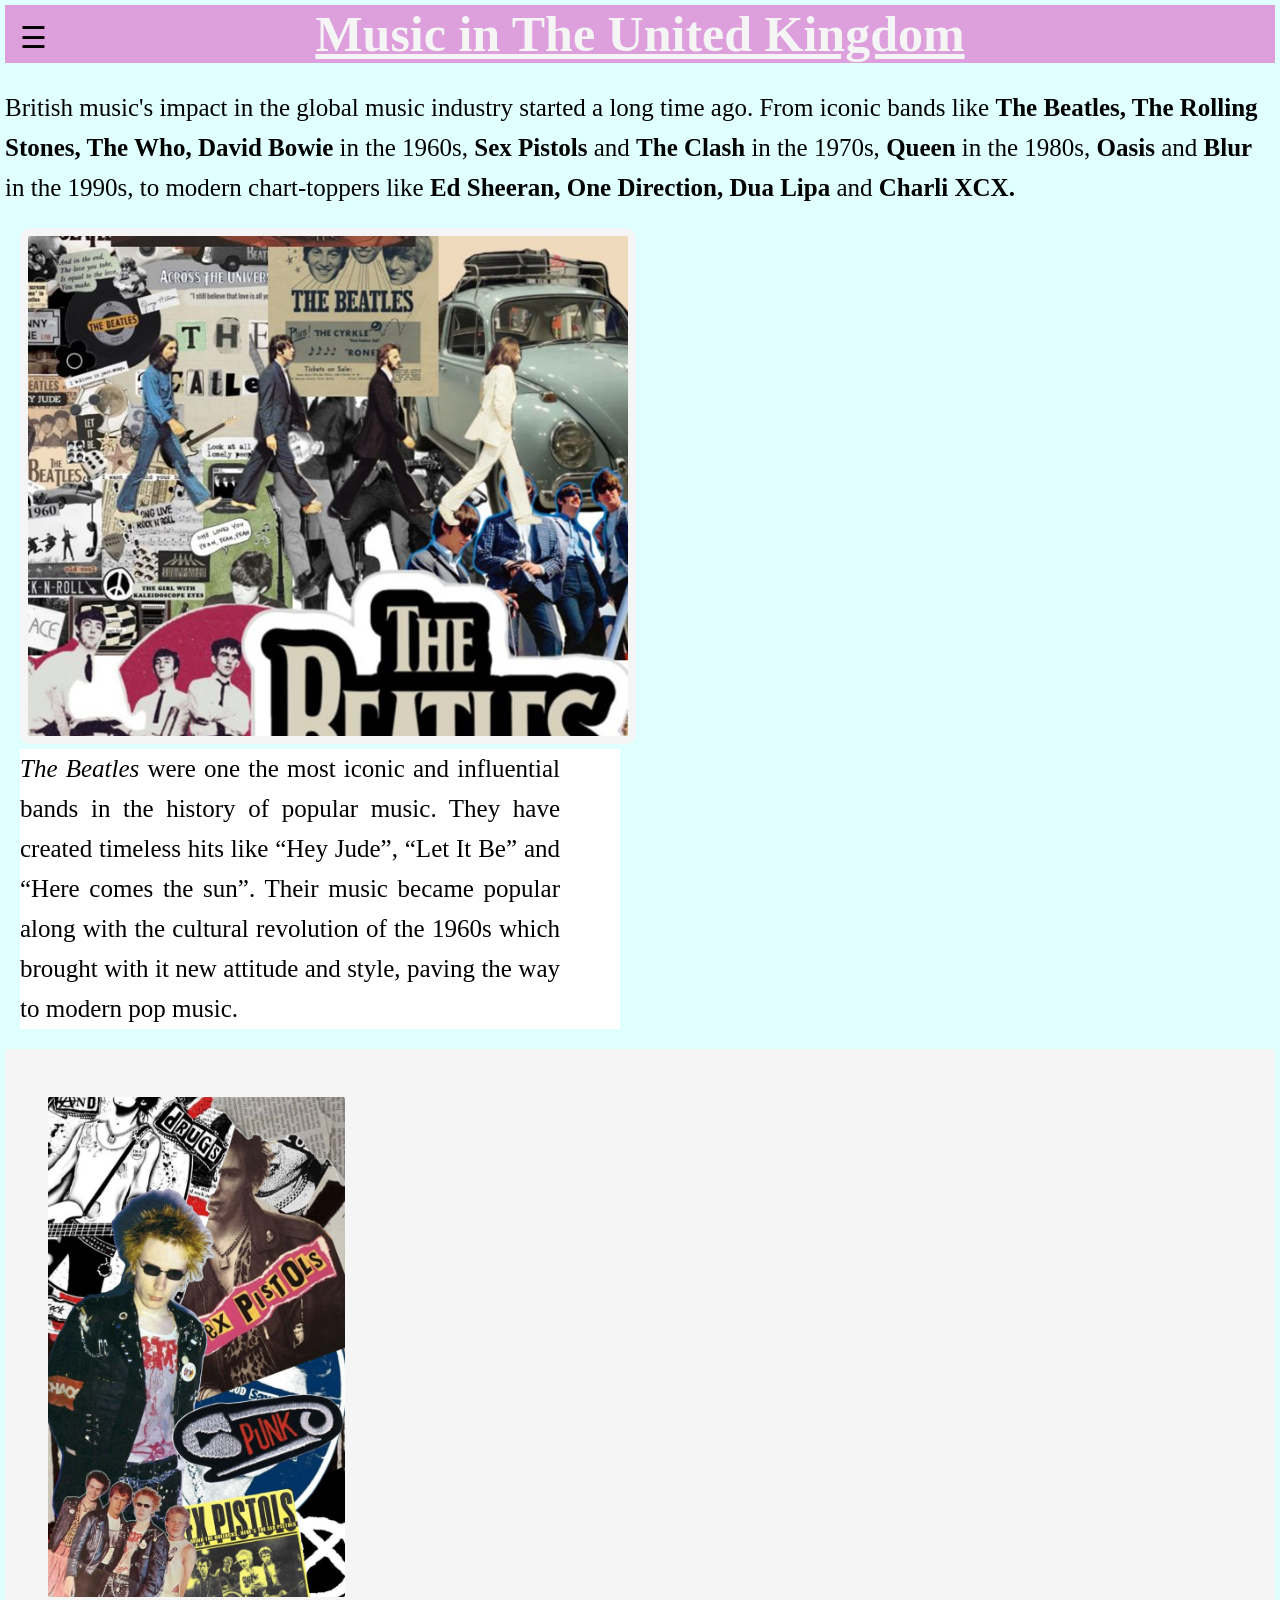
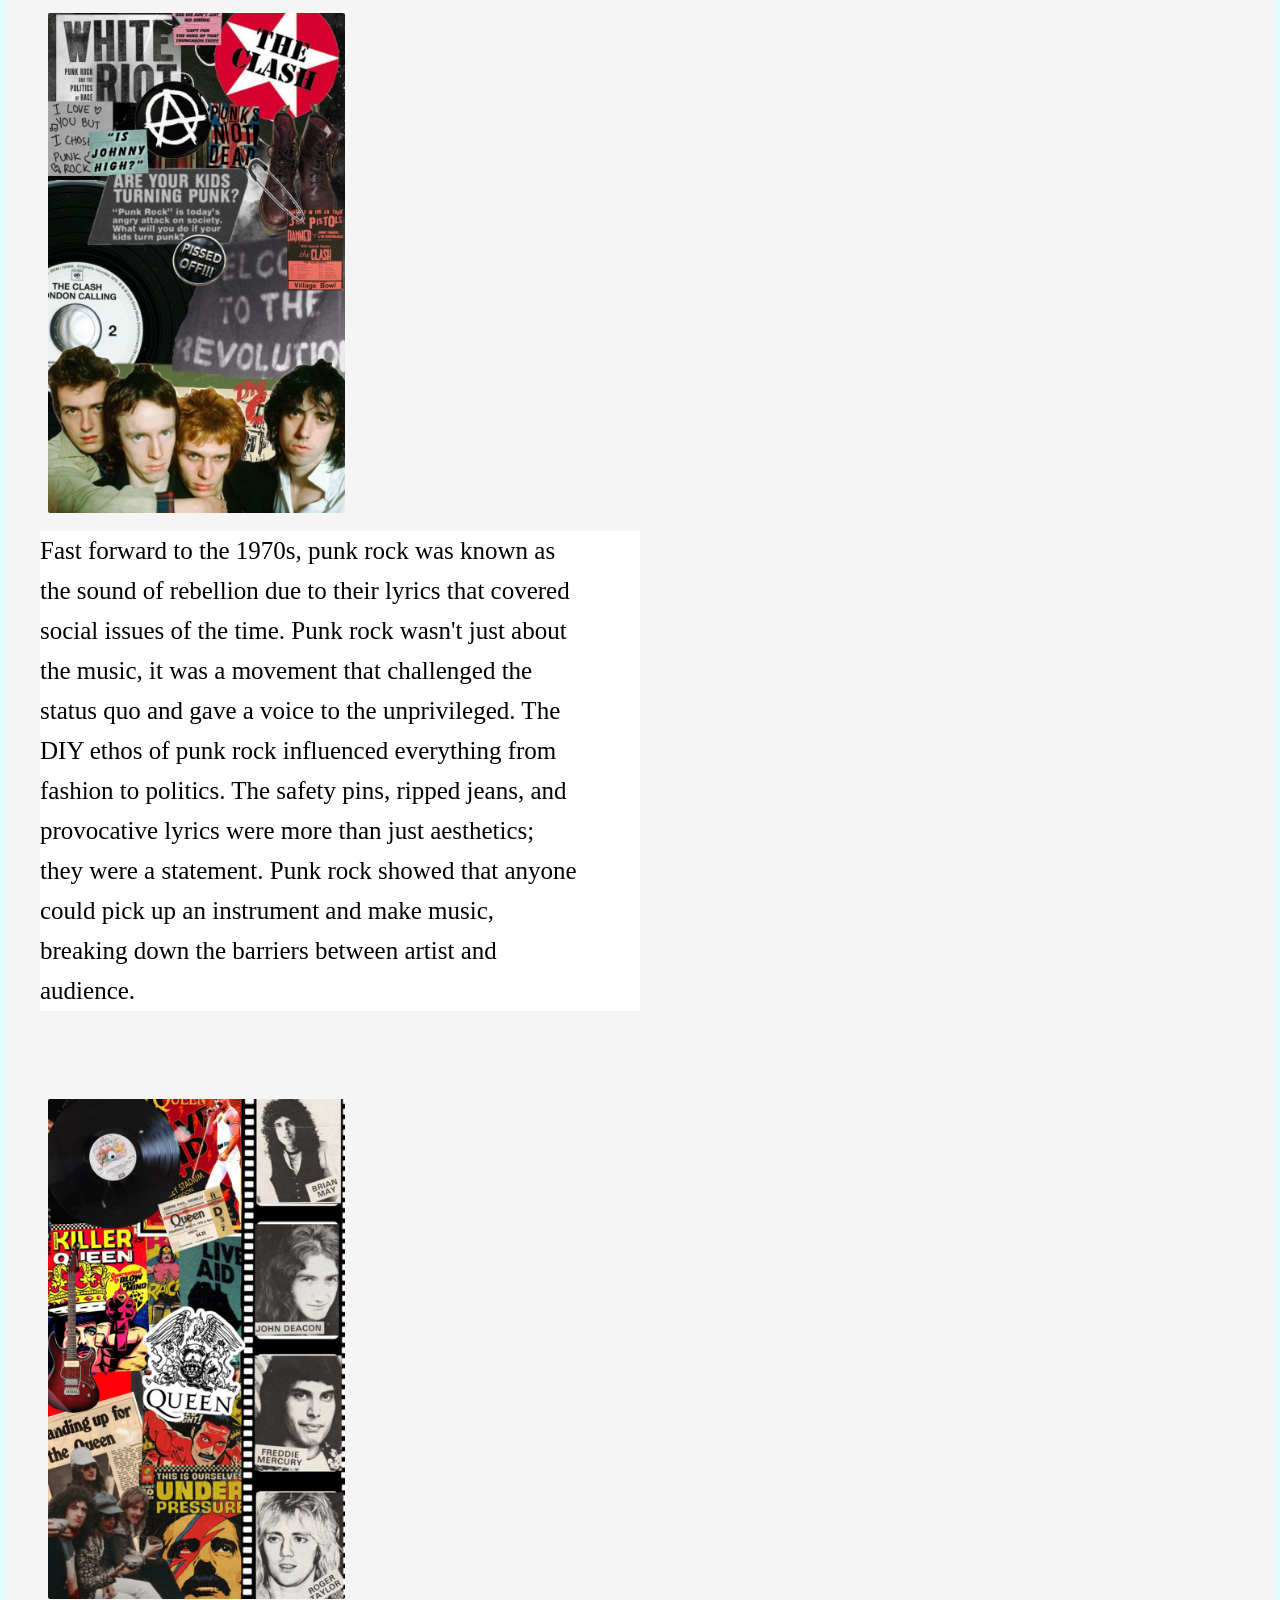
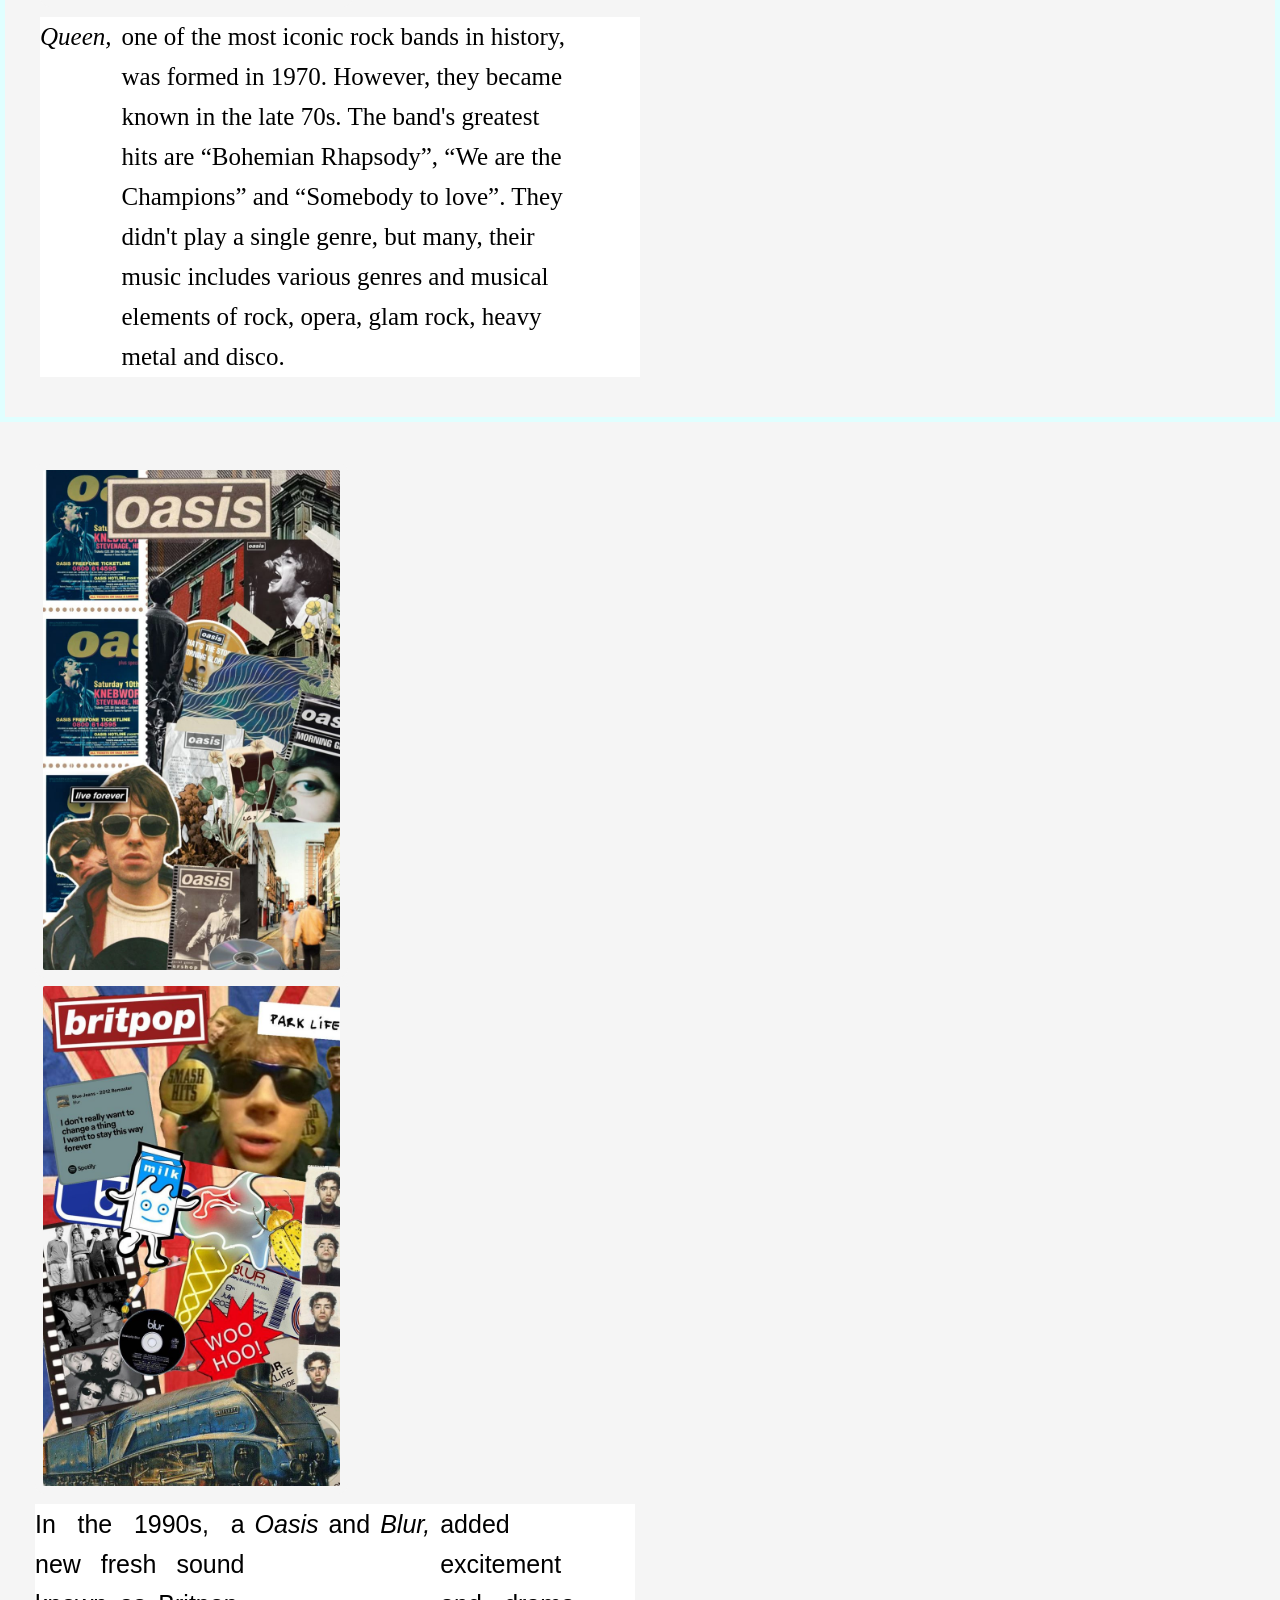
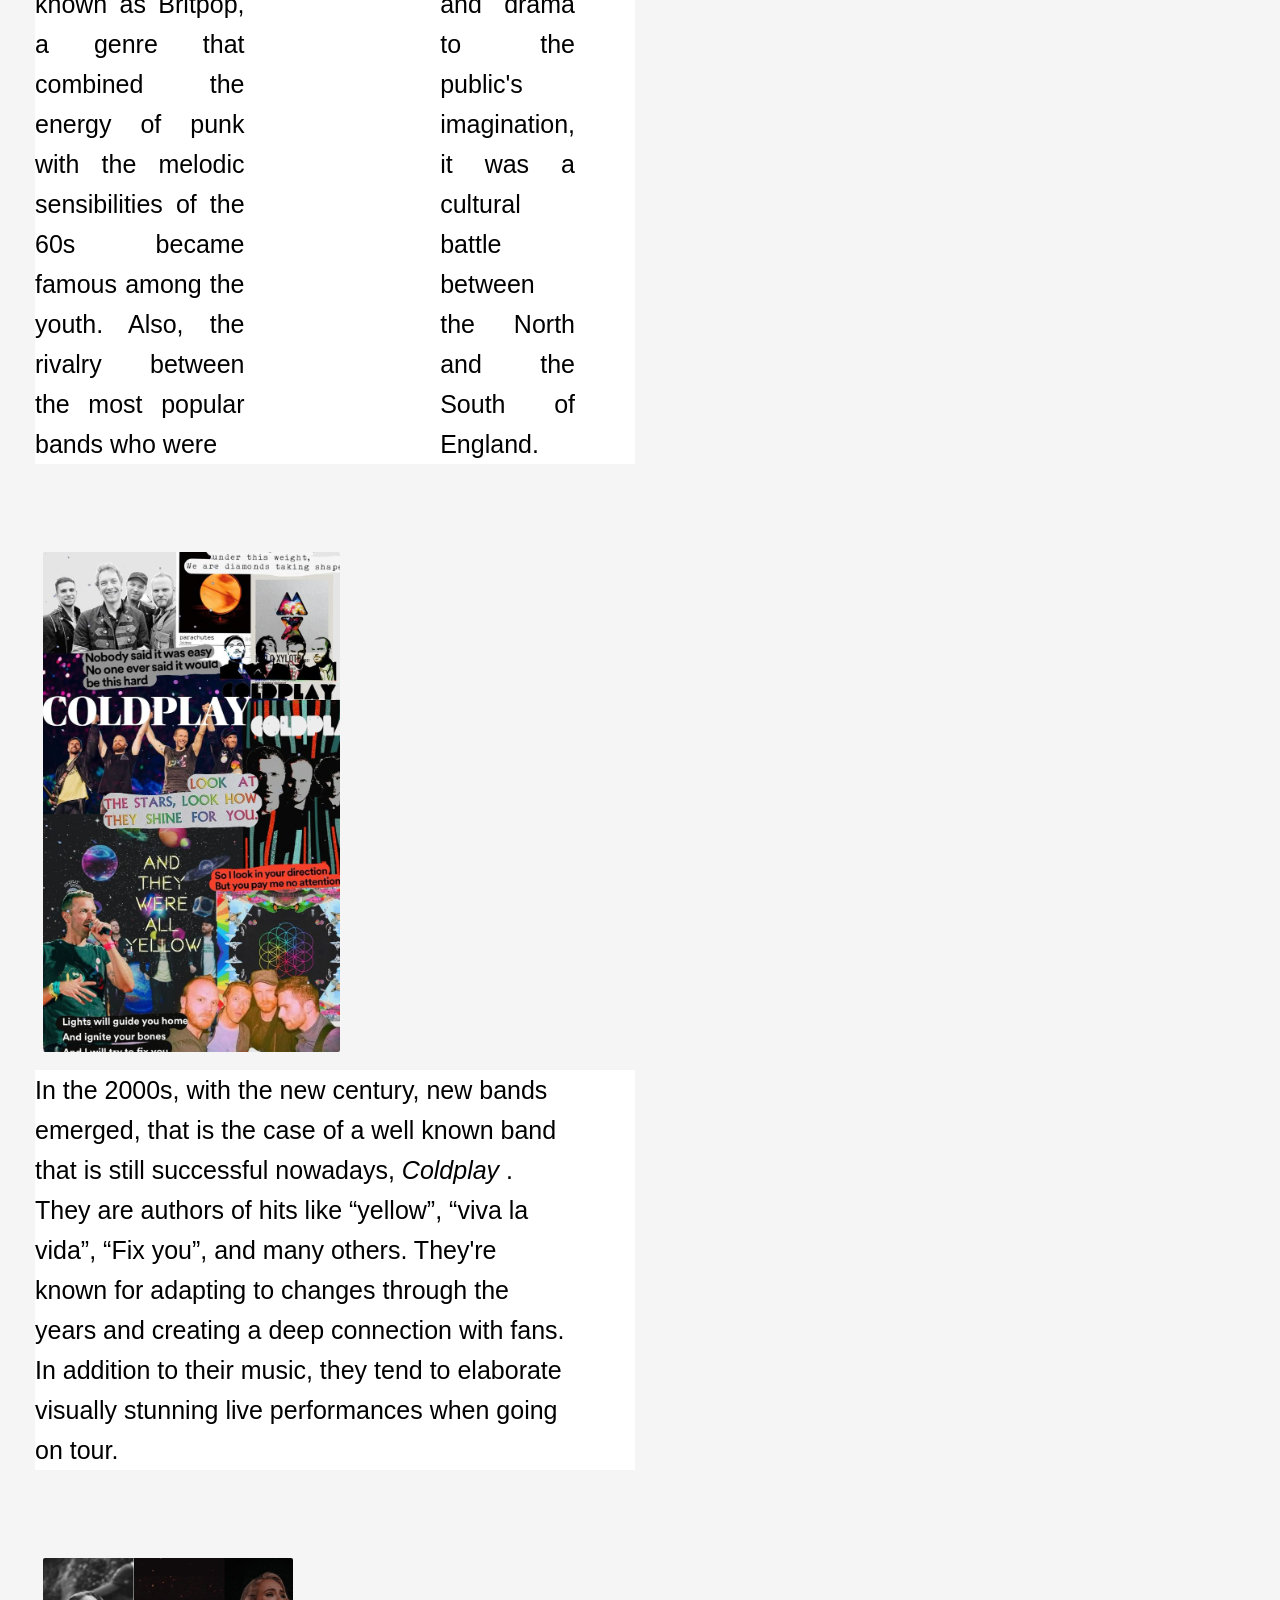
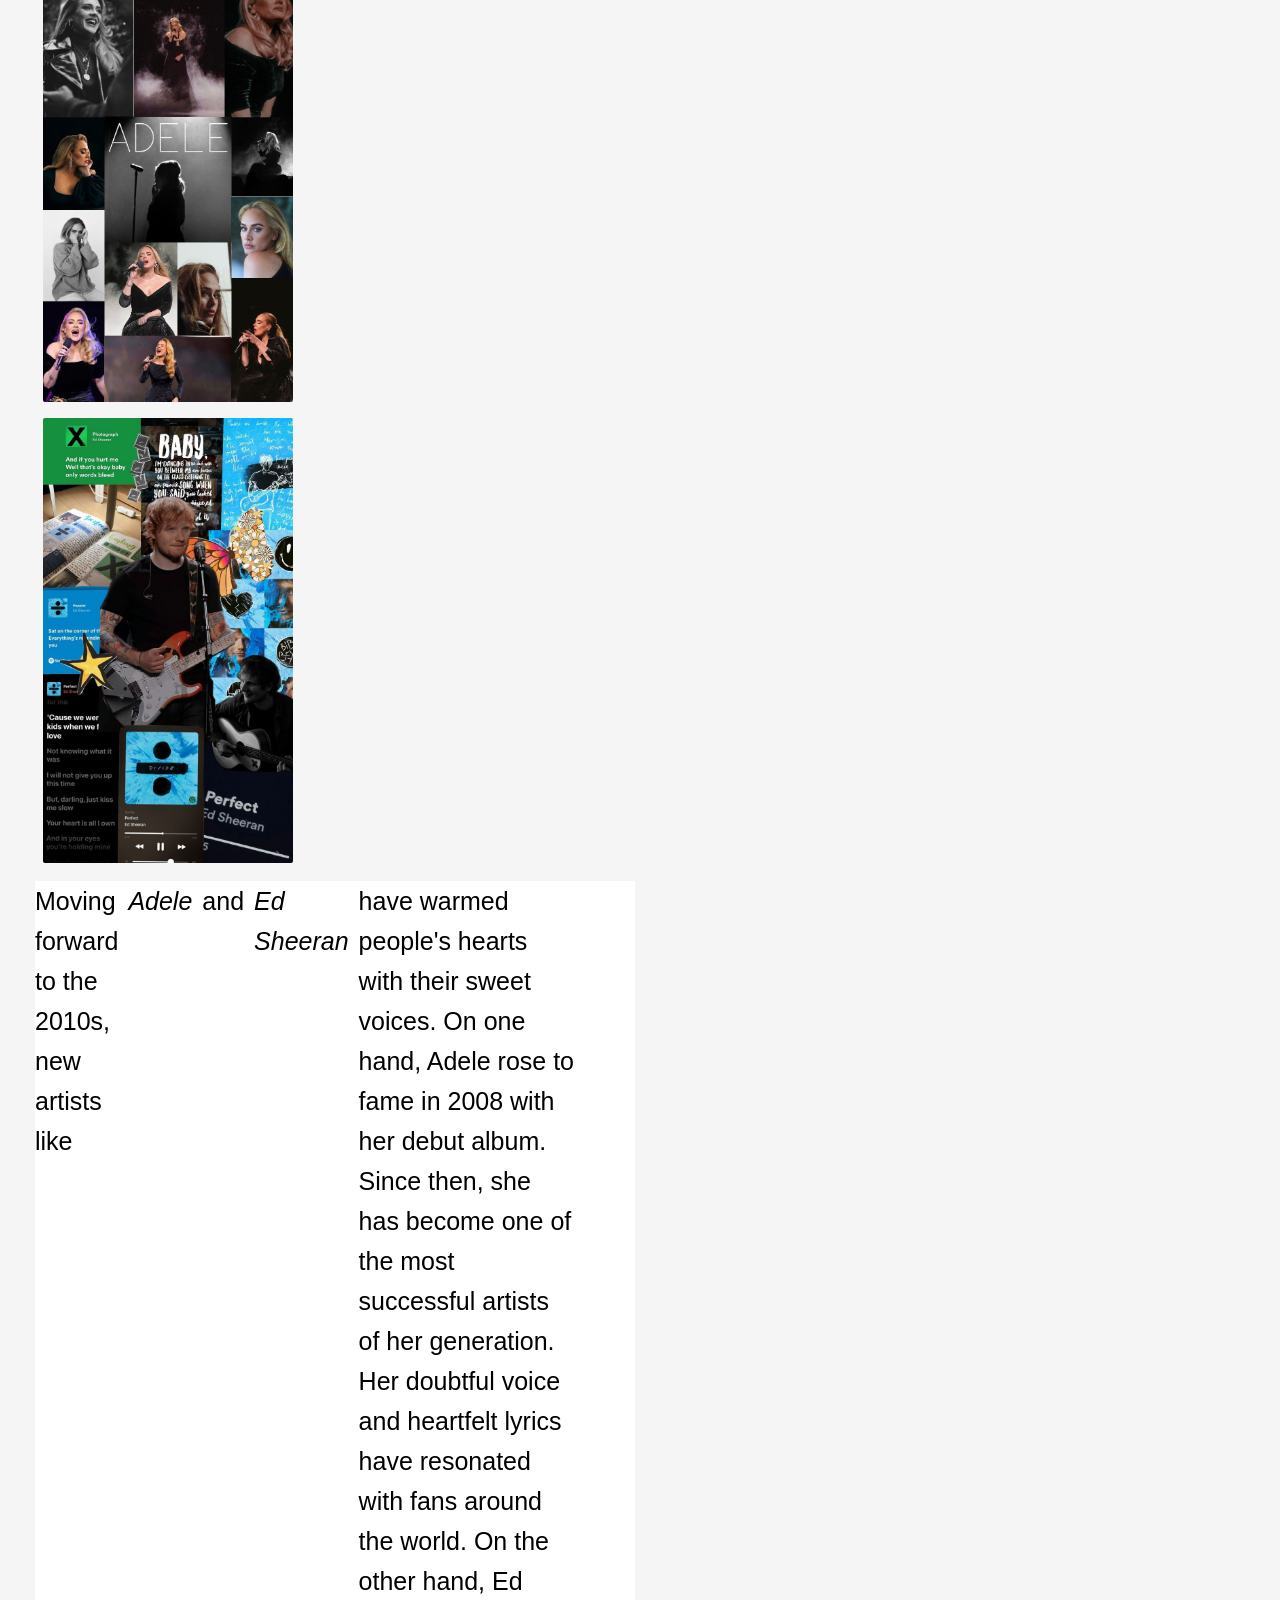
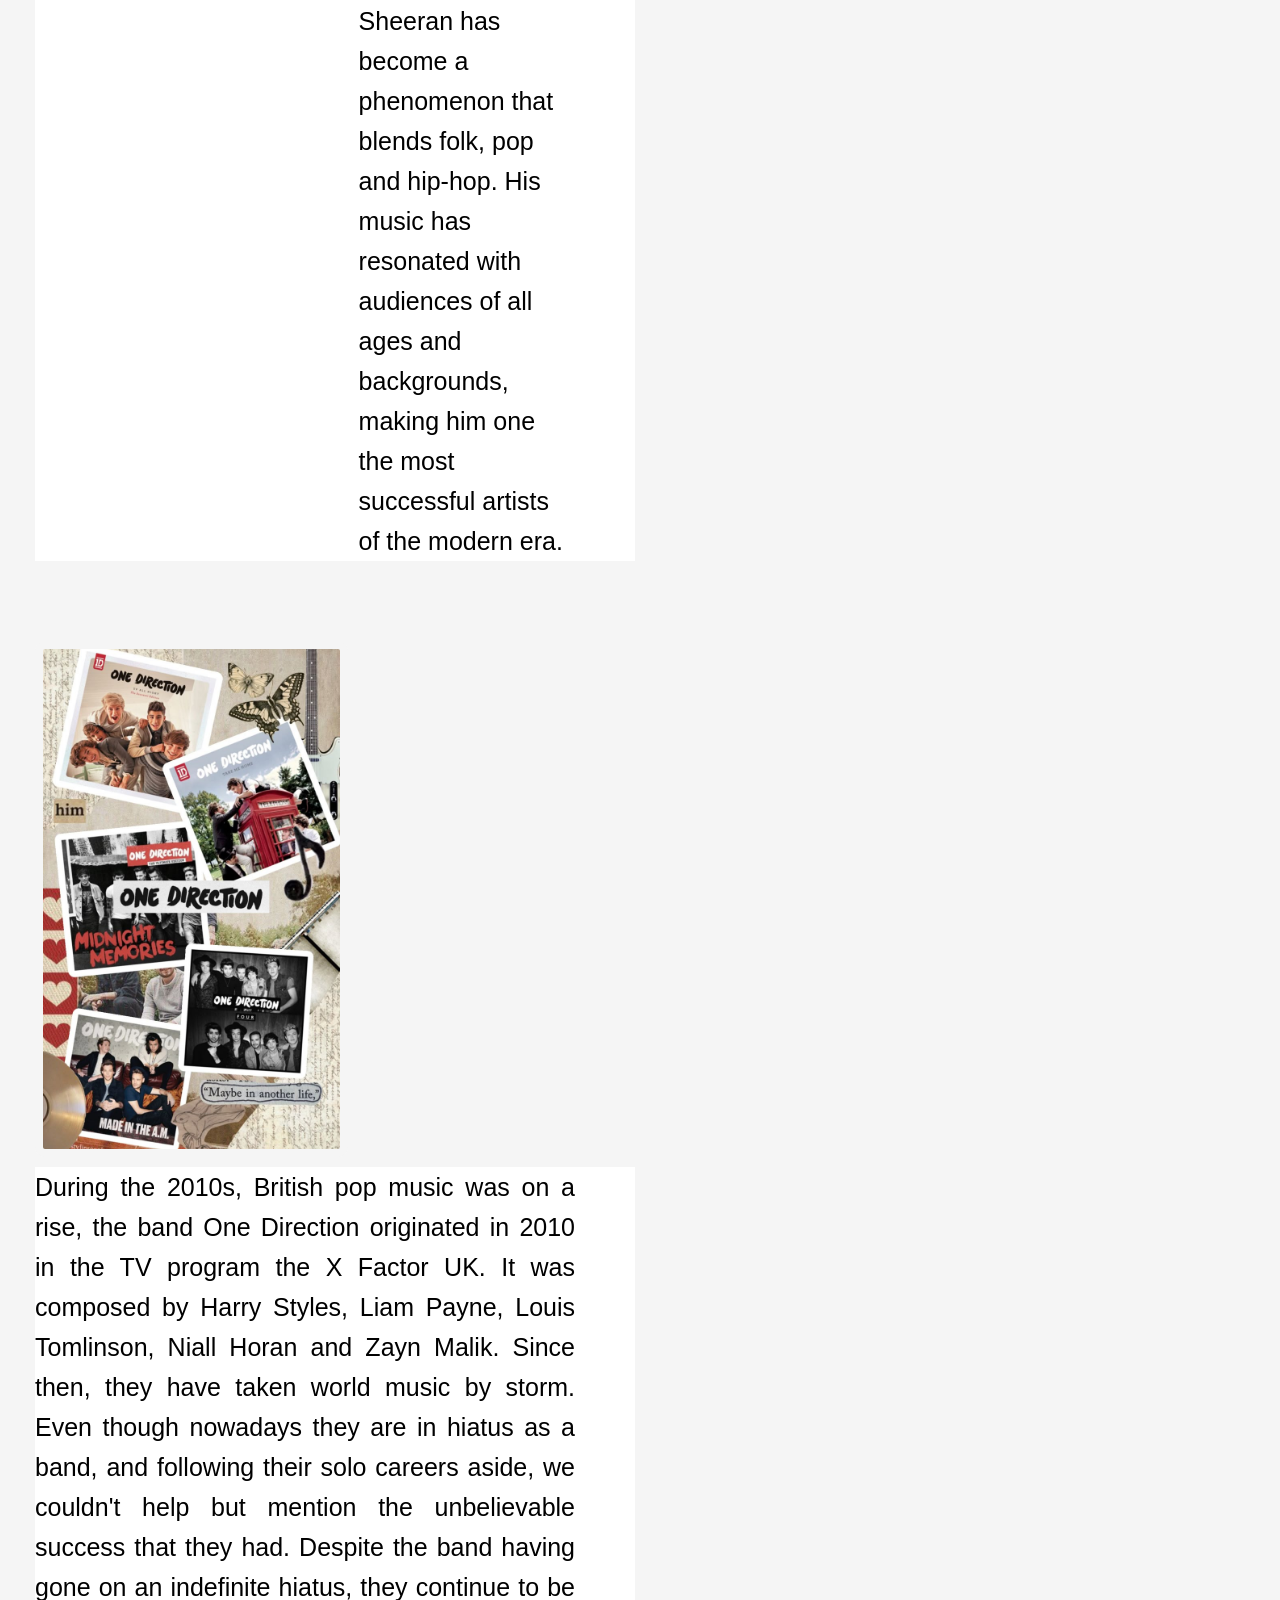
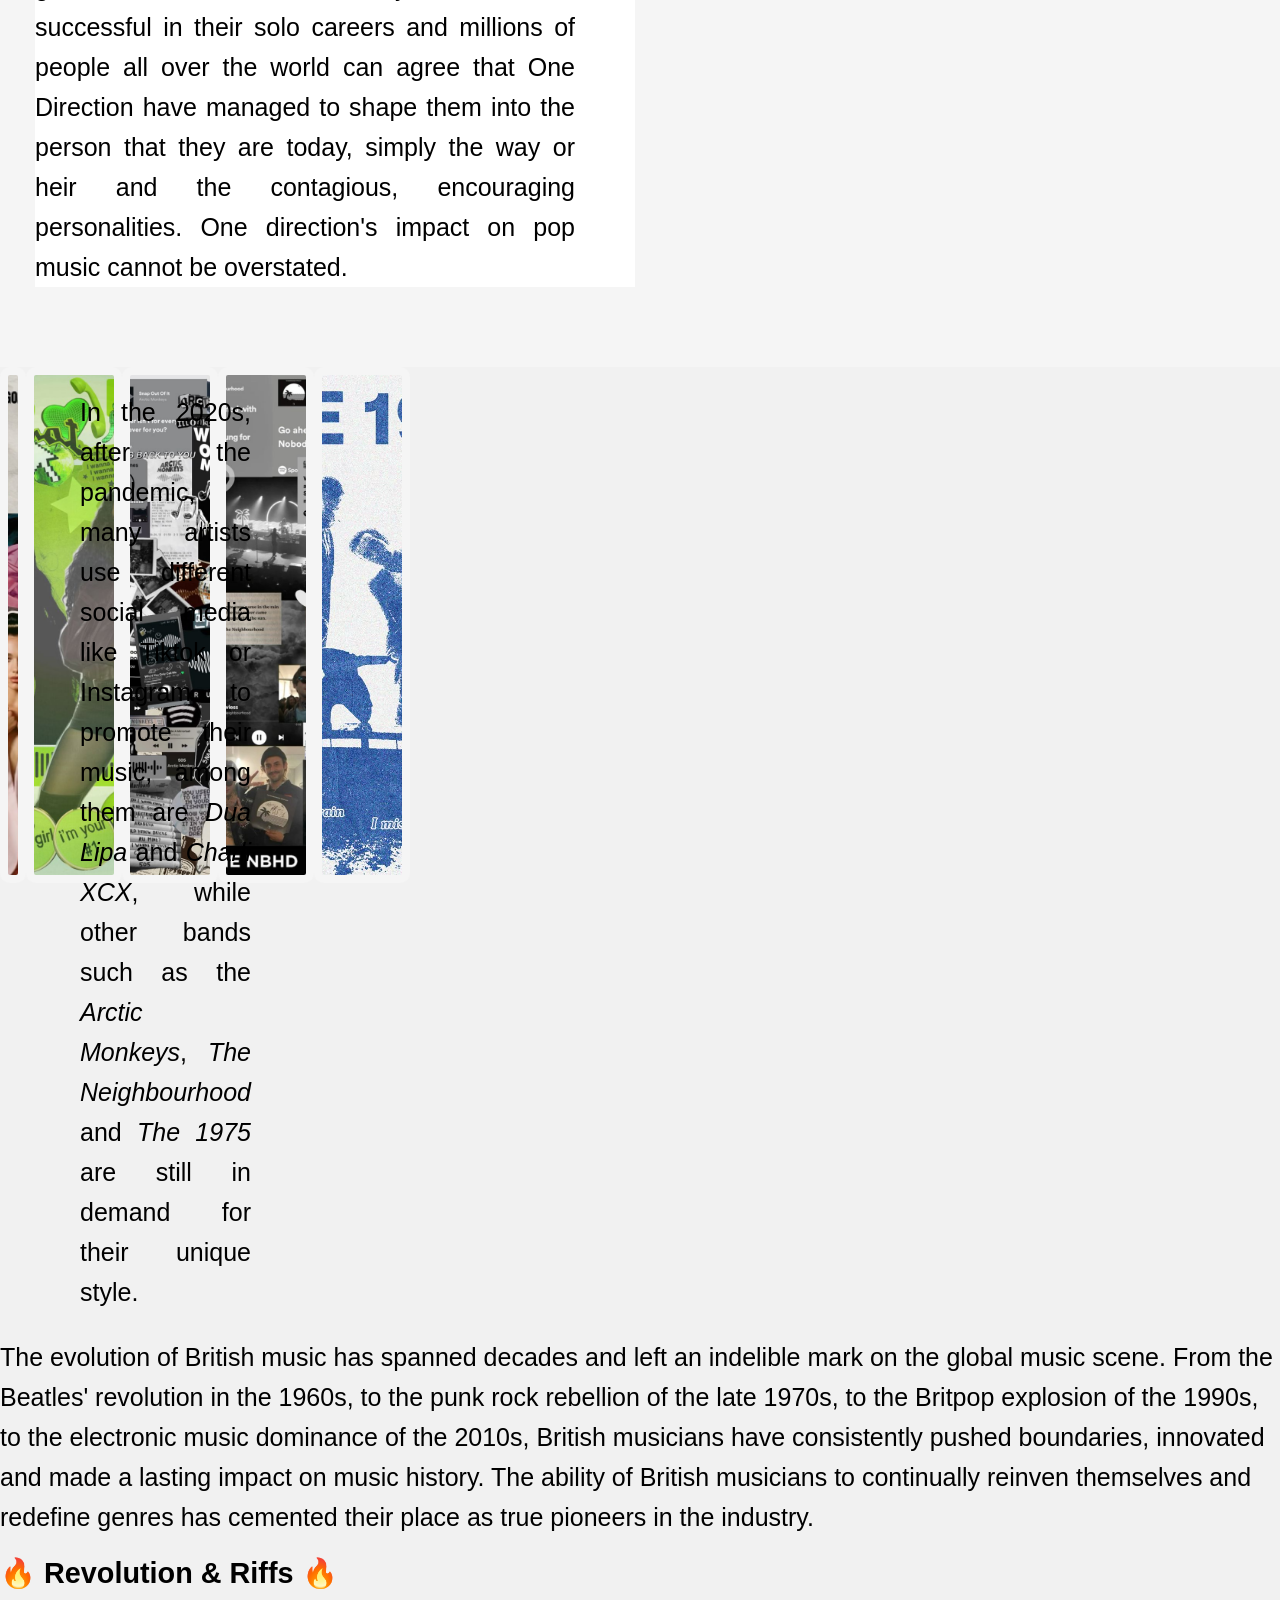
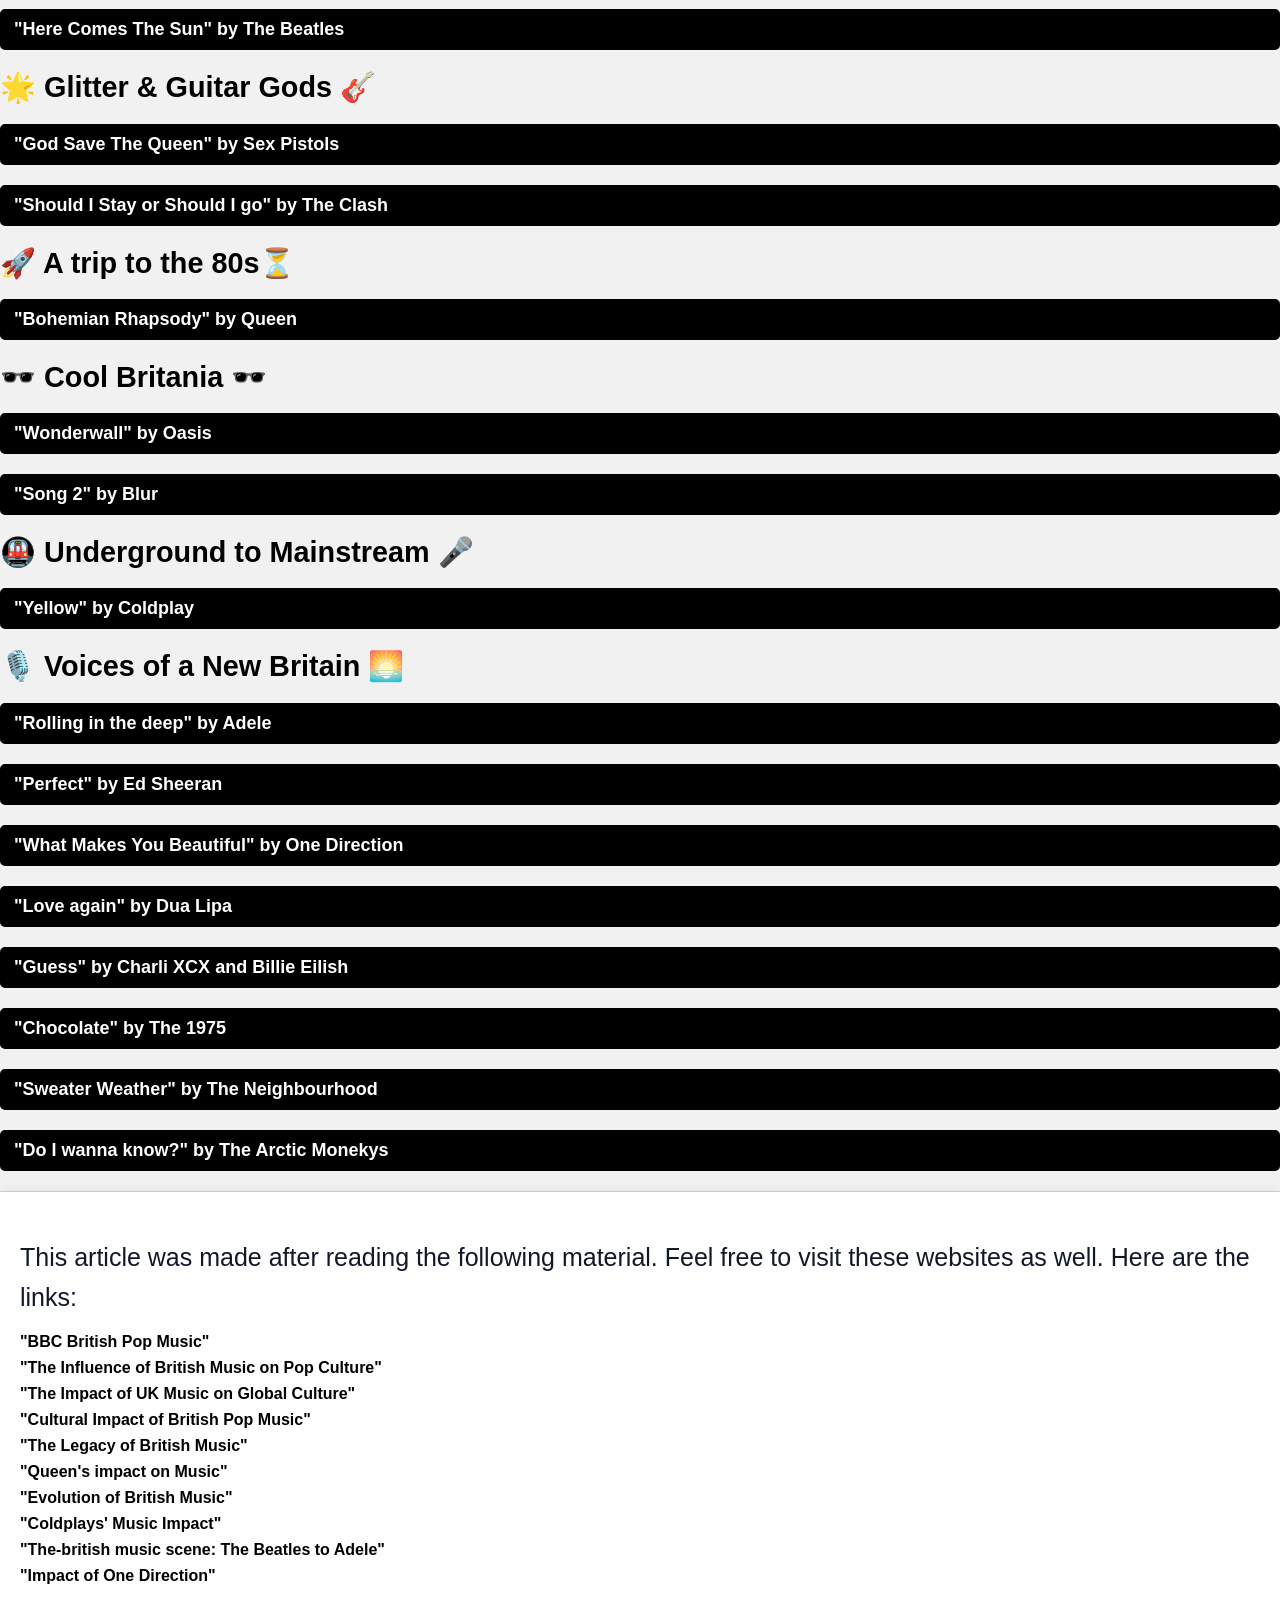
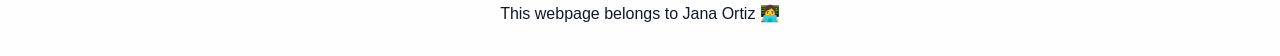
<file: index.html>
<!DOCTYPE html>
<html lang="en">

<head>
  <meta charset="UTF-8">
  <meta name="viewport" content="width=device-width, initial-scale=1.0">
  <div class="contenedor-principal">
    <style>
      body {
        margin: 0;
        padding: 0;
        font-family: 'Segoe UI', Tahoma, Geneva, Verdana, sans-serif;
        color: black;
        /* Texto oscuro y legible */
      }

      .bloque {
        display: flex;
        align-items: flex-start;
        gap: 20px;
        margin: 20px;
      }

      .texto {
        text-align: left;
        font-size: 25px;
      }

      .texto p {
        text-align: left;
        margin: 0;
      }

      h1 {
        font-size: 1.8em;
      }

      p {
        line-height: 1.6;
        text-align: left;
        margin-bottom: 0;
      }

      .imagen-musica {
        width: 1005;
        height: auto;
      }

      .contenedor {
        flex-direction: column;
        align-items: flex-start;
        gap: 20px;
        padding: 10px;
        display: flex;
      }

      .imagen {
        flex: 1;
        width: 250px;
        height: 300px;
      }

      .descripcion {
        flex: 1;
      }

      footer {
        background-color: rgba(255, 255, 255, 0.9);
        /* Fondo blanco semitransparente */
        padding: 20px;
        border-top: 1px solid #ccc;
        font-family: inherit;
        box-shadow: 0 -2px 10px rgba(0, 0, 0, 0.05);
      }

      footer p {
        font-size: 16px;
        color: #111827;
        margin-bottom: 10px;
      }

      footer ul {
        list-style-type: none;
        padding: 0;
      }

      footer li {
        margin: 8px 0;
      }

      footer a {
        text-decoration: none;
        color: black;
        font-weight: bold;
        transition: all 0.3s ease;
      }

      footer a:hover {
        color: lightseagreen;
        text-decoration: underline;
      }
    </style>
    <link rel="stylesheet" type="text/css" href="styles.css" media="screen">
</head>

<body>

  <header class="titulo"><strong>Music in The United Kingdom</strong></header>
  <p style="text-align: left; gap: 5px;">British music's impact in the global music industry started a long time ago.
    From iconic bands like <strong>The
      Beatles, The Rolling Stones, The Who, David Bowie </strong> in the 1960s, <strong>Sex Pistols</strong> and
    <strong>The Clash</strong> in the 1970s,<strong> Queen </strong> in the 1980s, <strong>Oasis </strong> and<strong>
      Blur</strong> in the 1990s, to modern chart-toppers like <strong> Ed Sheeran, One Direction, Dua Lipa</strong>
    and <strong>Charli XCX.</strong>
  </p>
  <main>
    <section class="articulothebeatles">
      <div class="bloque">
        <div style="display: flex; flex-direction: column; gap: 5px;">
          <div class="imagen-responsive">
            <img src="img/Thebeatles.jpg" style="width: 100%; max-width: 100%; height: auto;" alt="imagen_thebeatles" class="imagen-musica" class="imagen-expendida">
          </div>
          <div class="texto">
            <p>
              <em>The Beatles </em>were one the most iconic and influential bands in the history of popular
              music. They have created timeless hits like “Hey Jude”, “Let It Be” and “Here comes the sun”.
              Their music became popular along with the cultural revolution of the 1960s which brought with it new
              attitude and style, paving the way to modern pop music.
            </p>
          </div>
        </div>
      </div>
      </article>
    </section>
    <section class="articulopunk">
      <article class="punk">
        <div class="bloques-container">
          <div class="bloque" align-items: flex-start;">
            <div style="flex-direction: column">
              <div class="imagen-responsive">
                <img  src="img/Sexpistols.jpg" style="width: 100%; max-width: 100%; height: auto;"  alt="imagen_sexpistols"
                  class="imagen-musica"class="imagen-expendida" >
                <img src="img/theclash.jpg" style="width: 100%; max-width: 100%; height: auto;" alt="imagen_theclash"
                  class="imagen-musica"class="imagen-expendida">
              </div>
            </div>

            <!--texto-->
            <div class="texto" style="text-align: left; flex: 1;">
              <p style="text-align: left;">
                Fast forward to the 1970s, punk rock was known as the sound of rebellion due to their lyrics that
                covered social issues of the time. Punk rock wasn't just about the music, it was a movement that
                challenged the status quo and gave a voice to the unprivileged.
                The DIY ethos of punk rock influenced everything from fashion to politics. The safety pins, ripped
                jeans, and provocative lyrics were more than just aesthetics; they were a statement. Punk rock
                showed that anyone could pick up an instrument and make music, breaking down the barriers between
                artist and audience.
              </p>
            </div>
          </div>
        </div>
      </article>
    </section>
    <section class="articulo_queen">
      <article class="queen">
        <div class="bloques-container">
          <div class="bloque">
            <div class="imagen-responsive">
              <img src="img/queenband.jpg" style="width: 100%; max-width: 100%; height: auto;" alt="imagen_queen" class="imagen-musica" class="imagen-expendida"></div>
            <div class="texto">
              <p class="descripcion" style="text-align: left;">
                     <em> Queen,</em> one of the most iconic rock bands in history, was formed in 1970. However, they became
                known in the late 70s. The band's greatest hits are “Bohemian Rhapsody”, “We are the Champions” and
                “Somebody to love”. They didn't play a single genre, but many, their music includes various genres
                and musical elements of rock, opera, glam rock, heavy metal and disco.
              </p>
      </article>
      </div>
      </div>
      </div>
    </section>
    <section class="articulooasisblur">
      <article class="oasisblue">
        <div class="bloques-container">
          <div class="bloque">
            <div class="imagen-responsive">
              <img src="img/oasis.jpg" style="width: 100%; max-width: 100%; height: auto;" alt="imagen_oasis" class="imagen-musica" class="imagen-expendida">
              <img src="img/blur.jpg" style="width: 100%; max-width: 100%; height: auto;"  alt="imagen_blur" class="imagen-musica"class="imagen-expendida" ></div>
            <div class="texto">
              <p class="descripcion" style="text-align: left; text-align: justify;">
                In the 1990s, a new fresh sound known as Britpop, a genre that combined the energy of punk with the
                melodic sensibilities of the 60s became famous among the youth. Also, the rivalry between the most
                popular bands who were<em>Oasis</em>and<em>Blur,</em> added excitement and drama to the public's
                imagination, it was a cultural battle between the North and the South of England.</p>
      </article>
      </div>
      </div>
      </div>
    </section>
    <section class="articulocoldplay">
      <article class="Coldplay"></article>
      <div class="bloques-container">
        <div class="bloque" style="display: flex; align-items: flex-start;">
          <div class="imagen-responsive">
            <img src="img/coldplay.jpg" style="width: 100%; max-width: 100%; height: auto;" alt="imagen_coldplay" class="imagen-musica" class="imagen-expendida" >
          </div>
          <div class="texto">
            <p style="text-align: left;">
              In the 2000s, with the new century, new bands emerged, that is the case of a well known band that is still successful nowadays,
          <em>Coldplay </em>. They are authors of hits like “yellow”, “viva la vida”, “Fix you”, and many others.
               They're known for adapting to changes through the years and creating a deep connection with fans. In addition to their music,
               they tend to elaborate visually stunning live performances when going on tour.
            </p>
            </article>
          </div>
        </div>
      </div>
    </section>
    <section class="edsheeran">
      <article class="edsheeran">
        <div class="bloques-container">
          <div class="bloque">
            <div class="imagen-responsive">
            <img src="img/adele.jpg" style="width: 250px; max-width: 100%; height: auto;" alt="imagen_adele" class="imagen-musica"class="imagen-expendida" >
            <img src="img/Edsheeran.jpg" style="width: 250px; max-width: 100%; height: auto;" alt="imagen_edsheeran" class="imagen-musica" class="imagen-expendida"></div>
            <div class="texto">
              <p class="descripcion" style="text-align: left;">
                Moving forward to the 2010s, new artists like <em>Adele</em> and <em>Ed Sheeran </em>
                have warmed people's hearts with their sweet voices. On one hand, Adele rose to fame in 2008 with her debut album. Since then, she has become one
                of the most successful artists of her generation. Her doubtful voice and heartfelt lyrics have resonated with fans around the world.
                On the other hand, Ed Sheeran has become a phenomenon that blends folk, pop and hip-hop. His music has
                resonated with audiences of all ages and backgrounds, making him one the most successful artists of the
                modern era.</p>
      </article>
      </div>
      </div>
      </div>
    </section>
    <section class="articuloonedirection">
      <article class="onedirection">
        <div class="bloques-container">
          <div class="bloque" style="display: flex; align-items: flex-start;">
            <div class="imagen-responsive">
            <img src="img/onedirection.jpg" style="width: 100%; max-width: 100%; height: auto;" alt="imagen_onedirection" class="imagen-musica" class="imagen-expendida">
            </div>
            <div class="texto">
              <p class="descripcion" style="text-align: justify;">
                During the 2010s, British pop music was on a rise, the band One Direction originated in 2010 in the TV
                program the X Factor UK. It was composed by Harry Styles, Liam Payne, Louis Tomlinson, Niall Horan and
                Zayn Malik. Since then, they have taken world music by storm. Even though nowadays they are in hiatus as
                a band, and following their solo careers aside, we couldn't help but mention the unbelievable success that
                they had. Despite the band having gone on an indefinite hiatus, they continue to be successful in their
                solo careers and millions of people all over the world can agree that One Direction have managed to
                shape them into the person that they are today, simply the way or heir and the contagious, encouraging
                personalities. One direction's impact on pop music cannot be overstated.</p>
      </article>
      </div>
      </div>
      </div>
    </section>
    <section class="articulodualipa">
      <article class="articulodualipa">
        <div class="bloques-container"></div>
        <div style="display: flex; width: 15%; max-width: 1200px;">
          <!-- Columna de imágenes -->
          <div style="display: flex;>
          <div class="imagen-responsive;>
            <img src="img/Dualipa.jpg" style="width: 10px; max-width: 100%; height: auto;" alt="imagen_dualipa" class="imagen-musica"class="imagen-expendida"  />
            <img src="img/Charlixcx.jpg" style="width: 100px; max-width: 100%; height: auto;" alt="imagen_charlixcx" class="imagen-musica" class="imagen-expendida" />
            <img src="img/Thearcticmonkeys .jpg" style="width: 100px; max-width: 100%; height: auto;" alt="imagen_arcticmonkeys" class="imagen-musica" class="imagen-expendida"/>
            <img src="img/Theneighbourhood.jpg" style="width: 100px; max-width: 100%; height: auto;" alt="imagen_theneighbourhood" class="imagen-musica" class="imagen-expendida"/>
            <img src="img/The1975.jpg" style="width: 100px; max-width: 100%; height: auto;" alt="imagen_the1975" class="imagen-musica"/></div>
          <div display: flex;>
            <p style="text-align: justify; font-size: 25px">
              In the 2020s, after the pandemic, many artists use different social media like Tiktok or Instagram to
              promote their music, among them are <em>Dua Lipa</em> and <em>Charli XCX</em>, while other bands such as
              the <em>Arctic Monkeys</em>, <em>The Neighbourhood</em> and <em>The 1975</em> are still in demand for their
              unique style.
            </p>
          </div>
        </div>
      </article>
    </section class="ultimoarticulo">
    <article class="articulofinal"> </article>
    <p style="text-align: left; font-size: 25px">The evolution of British music has spanned decades and left
      an indelible mark on the global music scene. From the Beatles' revolution in the 1960s, to the punk rock rebellion of the late 1970s, to
      the Britpop explosion of the 1990s, to the electronic music dominance of the 2010s, British
      musicians have consistently pushed boundaries, innovated and made a lasting impact on music history.
      The ability of British musicians to continually reinven themselves and redefine genres has cemented their place as true pioneers in the industry.</p>
    </article>
    </section>
  </main>
  </section>
  <style>
    .video-container {
      position: relative;
      padding-bottom: 56.25%;
      /* 16:9 */
      height: 0;
      overflow: hidden;
      max-width: 100%;
      margin: 0 auto;
      /* centrado */
    }

    .video-container iframe {
      position: absolute;
      top: 0;
      left: 0;
      width: 100%;
      height: 100%;
      border: 0;
    }
  </style>
  </head>

  <body>

    <title>Enjoy the music here!</title>
    <style>
      aside {
        width: 200px;
        /* ancho fijo */
        float: top-left;
        /* alinea a la izquierda */
        background-color: #f0f0f0;
      }

      ul {
        list-style-type: disc;
        padding: 0;
      }

      li {
        margin-bottom: 20px;
      }

      iframe {
        width: 100%;
        height: 180px;
        border: none;
      }
    </style>
    </head>

    <body>
      <title>Recommended Videos</title>
      <style>
        body {
          font-family: Arial, sans-serif;
        }

        /* Botón hamburguesa */
        .menu-toggle {
          font-size: 30px;
          cursor: pointer;
          position: fixed;
          top: 20px;
          left: 20px;
          z-index: 1001;
        }

        /* Menú lateral oculto */
        .sidebar {
          height: 100%;
          width: 0;
          position: fixed;
          z-index: 1000;
          top: 0;
          left: 0;
          background-color: #111;
          overflow-x: hidden;
          transition: 0.3s;
          padding-top: 60px;
        }

        .sidebar a {
          padding: 15px 25px;
          text-decoration: none;
          font-size: 18px;
          color: #f1f1f1;
          display: block;
          transition: 0.3s;
        }

        .sidebar a:hover {
          background-color: #575757;
        }

        .close-btn {
          position: absolute;
          top: 20px;
          right: 25px;
          font-size: 30px;
          color: white;
          cursor: pointer;
        }
      </style>
      </head>

      <body>

        <!-- Botón hamburguesa -->
        <span class="menu-toggle" onclick="openSidebar()">☰</span>

        <!-- Menú lateral -->
        <div id="mySidebar" class="sidebar" style="text-align: justify;">
          <a href="javascript:void(0)" class="close-btn" onclick="closeSidebar()">×</a>
          <a href="#revolution">🔥 Revolution & Riffs 🔥</a>
          <a href="#guitar">🌟 Glitter & Guitar Gods🎸 </a>
          <a href="#trip">🚀 A trip to the 80s⏳ </a>
          <a href="#cool">🕶️ Cool Britania🕶️ </a>
          <a href="#underground">🚇 Underground to Mainstream🎤</a>
          <a href="#voices">🎙️Voices of a New Britain🌅</a>
        </div>

        <!-- Contenido -->
        <div style="text-align: justify;">
          <ul>
            <h1 id="revolution">🔥 Revolution & Riffs 🔥</h1>
            <li><a href="https://www.youtube.com/watch?v=KQetemT1sWc" target="_blank" class="video-link"> "Here Comes
                The
                Sun" by The Beatles</a></li>

            <h1 id="guitar">🌟 Glitter & Guitar Gods 🎸</h1>
            <li><a href="https://youtu.be/yqrAPOZxgzU?si=F652AM2uCngnHYrA" target="_blank" class="video-link">"God Save
                The Queen" by Sex Pistols</a></li>
            <li><a href="https://youtu.be/BN1WwnEDWAM?si=ovQr_vrv8GnEslvK" target="_blank" class="video-link">"Should I
                Stay or Should I go" by The Clash</a></li>

            <h1 id="trip"> 🚀 A trip to the 80s⏳</h1>
            <li><a href="https://youtu.be/fJ9rUzIMcZQ?si=IYmCjWNvPVLrctQy" target="_blank" class="video-link">"Bohemian
                Rhapsody" by Queen</a></li>

            <h1 id="cool">🕶️ Cool Britania 🕶️</h1>
            <li><a href="https://youtu.be/6hzrDeceEKc?si=TDEFpseV2FU2fCHc" target="_blank"
                class="video-link">"Wonderwall"
                by Oasis</a></li>
            <li><a href="https://youtu.be/SSbBvKaM6sk?si=dmdbr3fLTdsfBCrG" target="_blank" class="video-link">"Song 2"
                by
                Blur</a></li>

            <h1 id="underground">🚇 Underground to Mainstream 🎤</h1>
            <li><a href="https://youtu.be/yKNxeF4KMsY?si=kpbgFJ8rPEgaoK8o" target="_blank" class="video-link">"Yellow"
                by
                Coldplay</a></li>

            <h1 id="voices">🎙️ Voices of a New Britain 🌅</h1>
            <li><a href="https://youtu.be/rYEDA3JcQqw?si=LISGAa1Z5fA-U6uq" target="_blank" class="video-link">"Rolling
                in
                the deep" by Adele</a></li>
            <li><a href="https://youtu.be/2Vv-BfVoq4g?si=ZFPo30BmCjKTYnoS" target="_blank" class="video-link">"Perfect"
                by
                Ed Sheeran</a></li>
            <li><a href="https://youtu.be/QJO3ROT-A4E?si=4znwb6rWztAzKka8" target="_blank" class="video-link">"What
                Makes
                You Beautiful" by One Direction</a></li>
            <li><a href="https://youtu.be/BC19kwABFwc?si=YiKUBd7yvyY6GRNP" target="_blank" class="video-link">"Love
                again"
                by Dua Lipa</a></li>
            <li><a href="https://youtu.be/huGd4efgdPA?si=na8Xu6R0o0N4AJf-" target="_blank" class="video-link">"Guess" by
                Charli XCX and Billie Eilish</a></li>
            <li><a href="https://youtu.be/CHk5SWVO4p8?si=tPEkYb313nXKFLS2" target="_blank"
                class="video-link">"Chocolate"
                by The 1975</a></li>
            <li><a href="https://youtu.be/GCdwKhTtNNw?si=d96UsIdtZM8l7cjV" target="_blank" class="video-link">"Sweater
                Weather" by The Neighbourhood</a></li>
            <li><a href="https://youtu.be/bpOSxM0rNPM?si=kyFgNzrrD1S2eQD_" target="_blank" class="video-link">"Do I
                wanna
                know?" by The Arctic Monekys </a></li>
        </div>

        <script>
          function openSidebar() {
            document.getElementById("mySidebar").style.width = "250px";
          }

          function closeSidebar() {
            document.getElementById("mySidebar").style.width = "0";
          }
        </script>
        </div>
        <footer class="footer" style="text-align: left;">
          <p class="parrafo-footer" style="font-size: 30x;">This article was made after reading the following material.
            Feel free to visit these websites as
            well. Here are the links:</p>
          <ul>
            <li>
              <a style="font-size: medium;" href="https://www.bbc.co.uk/bitesize/topics/zbw7pv4/articles/zrrnpg8">"BBC
                British Pop Music"</a>
            <li>
              <a style="font-size: medium;"
                href="https://popfyx.com/the-influence-of-british-music-on-pop-culture-a-retrospective/">"The Influence
                of British Music on Pop Culture"</a>
            </li>
            <li>
              <a style="font-size: medium;" href="https://toxigon.com/the-impact-of-uk-music-on-global-culture">"The
                Impact of UK Music on Global
                Culture"</a>
            </li>
            <li>
              <a style="font-size: medium;"
                href="https://www.momentslog.com/culture/the-cultural-impact-of-british-pop-music-from-the-beatles-to-adele-celebrating-iconic-british-artists">"Cultural
                Impact of British Pop Music"</a>
            </li>
            <li>
              <a style="font-size: medium;" href="https://toxigon.com/the-legacy-of-british-music#google_vignette">"The
                Legacy of British
                Music"</a>
            </li>
            <li>
              <a style="font-size: medium;" href="https://kentamplinvocalacademy.com/artists-bands/lead/queen/">"Queen's
                impact on Music"</a>
            </li>
            <li>
              <a style="font-size: medium;"
                href="https://creativitys.uk/the-evolution-of-british-music-pushing-boundaries-and-leaving-a-lasting-impact/">"Evolution
                of British Music"</a>
            </li>
            <li>
              <a style="font-size: medium;" href="https://netizenme.com/music/coldplay-music-impact/">"Coldplays' Music
                Impact"</a>
            </li>
            <li>
              <a style="font-size: medium;"
                href="https://btnorthernireland.com/the-british-music-scene-how-the-beatles-to-adele-shaped-pop-culture/">"The-british
                music scene: The Beatles to Adele"</a>
            </li>
            <li>
              <a style="font-size: medium;"
                href="https://culture.affinitymagazine.us/the-impact-one-direction-has-had-on-a-generation/">"Impact of
                One Direction"</a>
            </li>
          </ul>
          <p style="text-align: center;" style="font-size: larger; font-weight: bold;">This webpage belongs to Jana
            Ortiz
            👩‍💻</p>
        </footer>

      </body>

</html
</file>
<file: styles.css>
.contenedor-principal{
    background-color: lightcyan;
    font-size: 25px;
    font-family:'Times New Roman', Times, serif;
    flex-wrap: wrap;
    text-align: left;
    margin: 0 auto;
    padding: 5px;
}

body {
    background-color: #f1f1f1;
    font-family: sans-serif;
    margin: 0;
    display: block;
    text-align: left;
    justify-items: auto;
}

.titulo{
    background-color: plum;
    color: whitesmoke;
    font-size: 50px;
    text-align: center;
    font-weight: bold;
    text-decoration: underline;
    font-family: 'Times New Roman', Times, serif;
    padding: auto;
    margin: 0;
}

.contenedor-flex {
    display: flex;
    align-items: left;
    gap: 5px;
    margin-bottom: 5px;
}

.contenedor img {
    width: 300px;
    height: 450px;

}
/*Contenedor prinncipal centrado*/
.bloques-container {
    display: flex;
    justify-content: left;
    align-items: left;
    text-align: flex-start;
    flex-direction: column;
    gap: 10px;
    padding: 20px 20px;
    margin: 0 auto;
    background-color: #f5f5f5;
}

.bloque {
 display: flex;
 flex-direction: row;
 align-items: flex-start;
 gap: 10px;
 width: 100%;
 margin-left: 15px;
 margin-right: 15px;
 flex-wrap: wrap;
 max-width: 100%;
}

.bloque > div {
    display: flex;
    flex-direction: column;
}

.bloque p {
    max-width: 600px;
    text-align: left;
    text-align: left;
    flex: 1;
}

.contenedor p {
   margin: 0;
}

.contenedor img {
    width: 250px;
    height: 300px;

}

.contenedor {
    max-width: 600px;
    margin: auto;
    display: flex;
    align-items: flex-start;
    flex-wrap: wrap;
    overflow:hidden;
    border-radius: 10px;
    padding: 10px; background-color: aqua;
   }

.imagen-responsive img {
 width: 100%;
 height: 450;
 display: block;
 flex: 1 1 50%;
}
    
.imagen-expandida {
    width: 100%;
    max-width: 100%;
    height: 400px;
    display: flex;
}

.descripcion {
    display: flex;
    justify-content: space-between;
    align-items: left;
    gap: 10px;
}

.imagen-musica {
    max-height: 500px;
    width: 500px;
    height: 600px;
    border-radius: 10px;
    display: flex;
    gap: 10px;
    flex-direction: column;
    object-fit: cover;
    flex-shrink: 0;
    padding: 8px; background-color: whitesmoke;
    justify-content: left;
    top: 0;
}

.texto {
    margin: 0;
    text-align: justify;
    font-size: 25px;
    max-width: 100%;
    min-width: 250px;
    line-height: 1.6px;
    background-color: #fff;
}

.texto p {
    text-align: left; 
    text-align: justify;
    margin: 0;
}

#ultimapagina{
    display: block;
}

.video-link {
    display: flex ;
    font-size: 18px;
    color: white;
    background-color: black;
    text-decoration: none;
    font-weight: bold;
    padding: 8px 12px;
    border: 2px solid black;
    border-radius: 5px;
    transition: 0.3s;
  }
  
  .video-link:hover {
    background-color: #00ccc5;
    color:darkblue;
  }

 .h2 {
    font-family: cursive;
    background: linear-gradient(to top left, #ff7e5f, #feb47b);
    color: darkgreen;
    padding: 10px;
    border-radius: 8px;
    text-shadow: 2px 2px 4px#aaaa;
 } 

#decoracion {
    padding: 10 10 10 10;
    text-decoration: underline;
}
  
.section-titles{
 display: flex;
 flex-direction: row;
 gap: 30px;
 flex-wrap: wrap;
 justify-content: left;
 padding: 20px;
}

.parrafo-footer {
    font-size: 25px;
}

.section-titles h2{
    background-color: #f0f8ff;
    border-radius: 5px;
    padding: 10px 15px;
    font-size: 1.1rem;
    box-shadow: 2px 2px 5px rgbd(0,0,0,0.1);
    white-space: nowrap;
}

.sidebar a {
    padding: 15px 25px;
    text-decoration: none;
    font-size: 18px;
    color: #f1f1f1;
    display: flex; /* Alineación horizontal */
    align-items: left;
    gap: 10px; /* Espacio entre emoji y texto */
    white-space: nowrap;
  }

  @media screen (max-width:600px) 
    .h1 {
        font-size: 1.5em;
    }

    p {
        font-size: 1em;
        margin-bottom: 0;
    }
     .bloque {
        flex-direction: column;
        align-items: left;
     }

  .bloque p {
    width: 90%;
  }

  .descripcion{
    text-align: justify;
    margin-top: 15px;
  }
</file>
